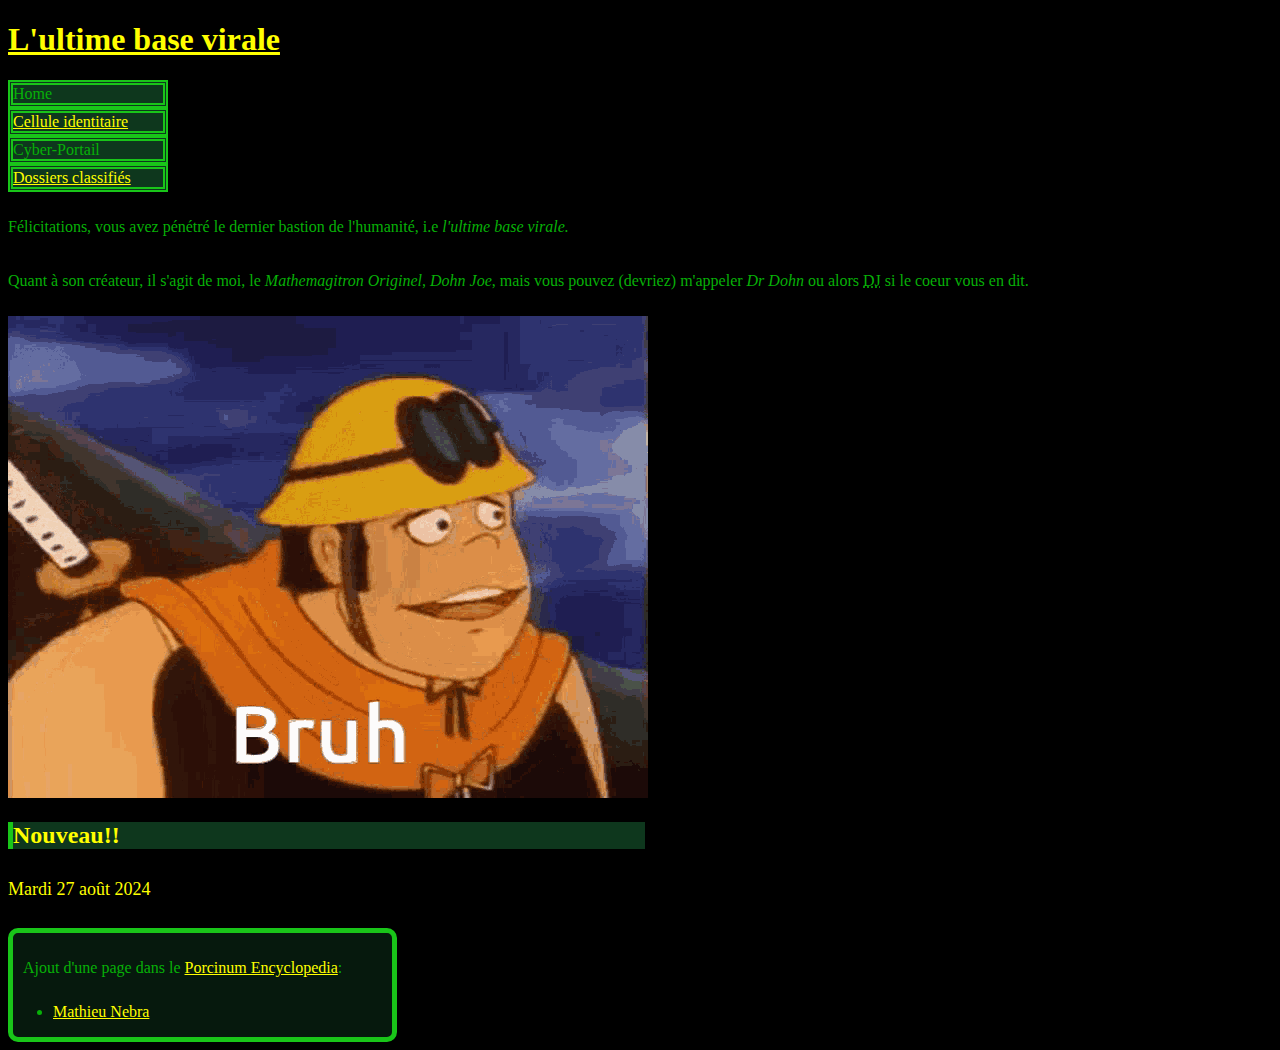
<file: index.html>
<!DOCTYPE html>
<html lang="en">
<head>
    <meta charset="UTF-8">
    <meta name="viewport" content="width=device-width, initial-scale=1.0">
    <link rel="stylesheet" href="main.css">
    <link rel="icon" href="icone.ico">
    <title>L'ultime base virale</title>
</head>
<body>
    <header>
        <h1>L'ultime base virale</h1>
    </header>

    <nav>
        <ul id="navbar">
            <li class="navel">Home</li>
            <li class="navel"><a href="cellule_identitaire.html">Cellule identitaire</a></li>
            <li class="navel">Cyber-Portail</li>
            <li class="navel"><a href="dossiers_classifies.html">Dossiers classifiés</a></li>
        </ul>
    </nav>

    <main>
        <article>
            <p>Félicitations, vous avez pénétré le dernier bastion de l'humanité, i.e <em>l'ultime base virale.</em></p>
            <p>Quant à son créateur, il s'agit de moi, le <em>Mathemagitron Originel</em>, <em>Dohn Joe</em>, mais vous pouvez (devriez) m'appeler <em>Dr Dohn</em>
            ou alors <abbr title="Dohn Joe">DJ</abbr> si le coeur vous en dit.</p>
        </article>

        <img src="img/musashi-tomoe-getter-robo.gif">
        <h2>Nouveau!!</h2>
        <time datetime="2024-08-27"><p>Mardi 27 août 2024</p></time>
        <div class="box">
            <p>Ajout d'une page dans le <a href="porcinum_encyclopedia.html">Porcinum Encyclopedia</a>:</p>
            <ul>
                <li><a href="mathieu-nebra.html">Mathieu Nebra</a></li>
            </ul>
        </div>
    </main>
</body>
</html>
</file>
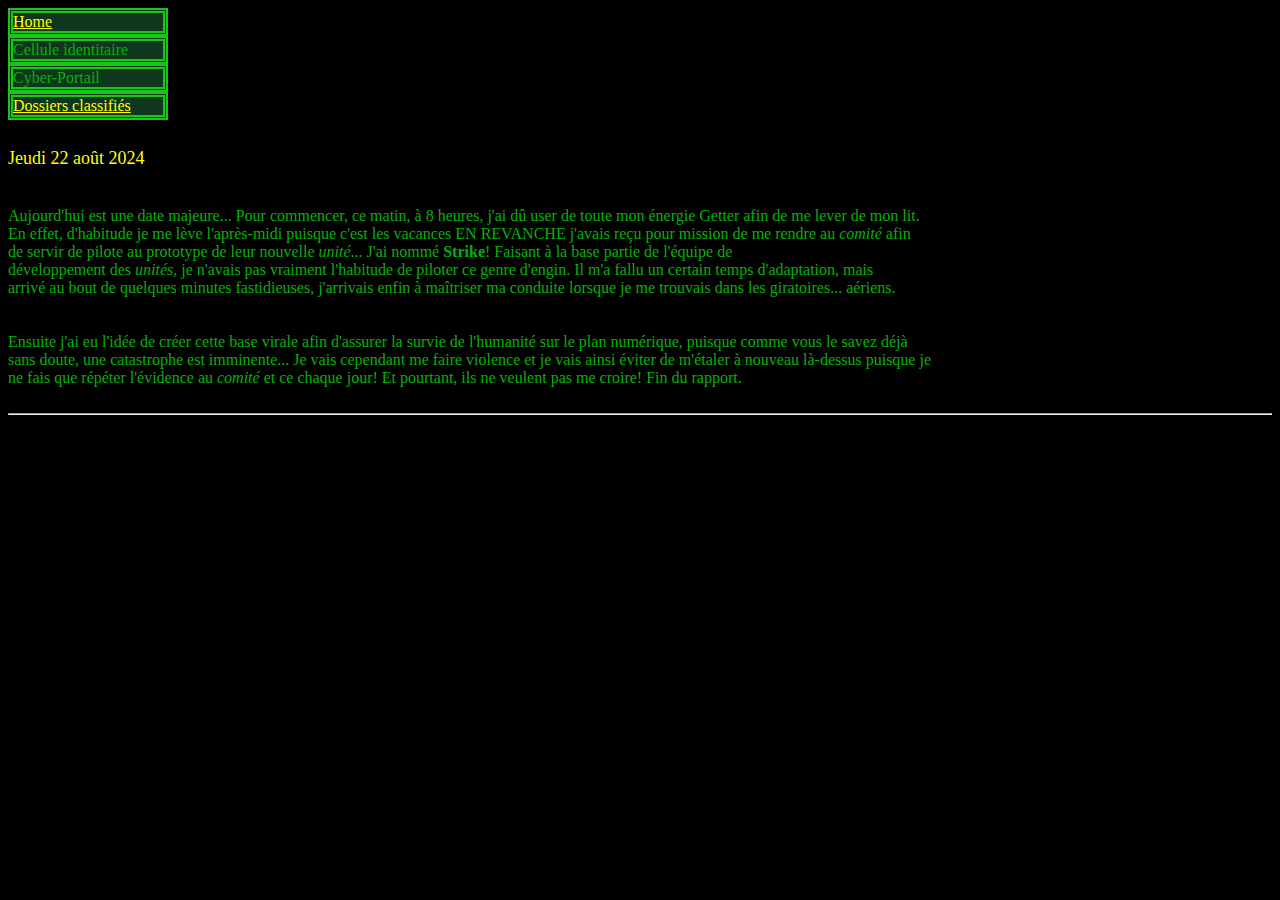
<file: journal.html>
<!DOCTYPE html>
<html lang="en">
<head>
    <meta charset="UTF-8">
    <meta name="viewport" content="width=device-width, initial-scale=1.0">
    <link rel="stylesheet" href="main.css">
    <title>Cellule Identitaire</title>
</head>
<body>
    <nav>
        <ul id="navbar">
            <li class="navel"><a href="index.html">Home</a></li>
            <li class="navel">Cellule identitaire</li>
            <li class="navel">Cyber-Portail</li>
            <li class="navel"><a href="dossiers_classifies.html">Dossiers classifiés</a></li>
        </ul>
    </nav>

    <main>
        <article>
            <time datetime="2024-08-22"><p>Jeudi 22 août 2024</p></time>
            <p>Aujourd'hui est une date majeure... Pour commencer, ce matin, à 8 heures, j'ai dû user de toute mon énergie Getter afin de me lever de mon lit.</br>
            En effet, d'habitude je me lève l'après-midi puisque c'est les vacances EN REVANCHE j'avais reçu pour mission de me rendre au <em>comité</em> afin</br>
            de servir de pilote au prototype de leur nouvelle <em>unité</em>... J'ai nommé <strong>Strike</strong>! Faisant à la base partie de l'équipe de</br>
            développement des <em>unités</em>, je n'avais pas vraiment l'habitude de piloter ce genre d'engin. Il m'a fallu un certain temps d'adaptation, mais</br>
            arrivé au bout de quelques minutes fastidieuses, j'arrivais enfin à maîtriser ma conduite lorsque je me trouvais dans les giratoires... aériens.
            </p>

            <p>Ensuite j'ai eu l'idée de créer cette base virale afin d'assurer la survie de l'humanité sur le plan numérique, puisque comme vous le savez déjà</br>
            sans doute, une catastrophe est imminente... Je vais cependant me faire violence et je vais ainsi éviter de m'étaler à nouveau là-dessus puisque je</br>
            ne fais que répéter l'évidence au <em>comité</em> et ce chaque jour! Et pourtant, ils ne veulent pas me croire! Fin du rapport.  
            </p>
            <hr>
        </article>
</body>
</html>
</file>
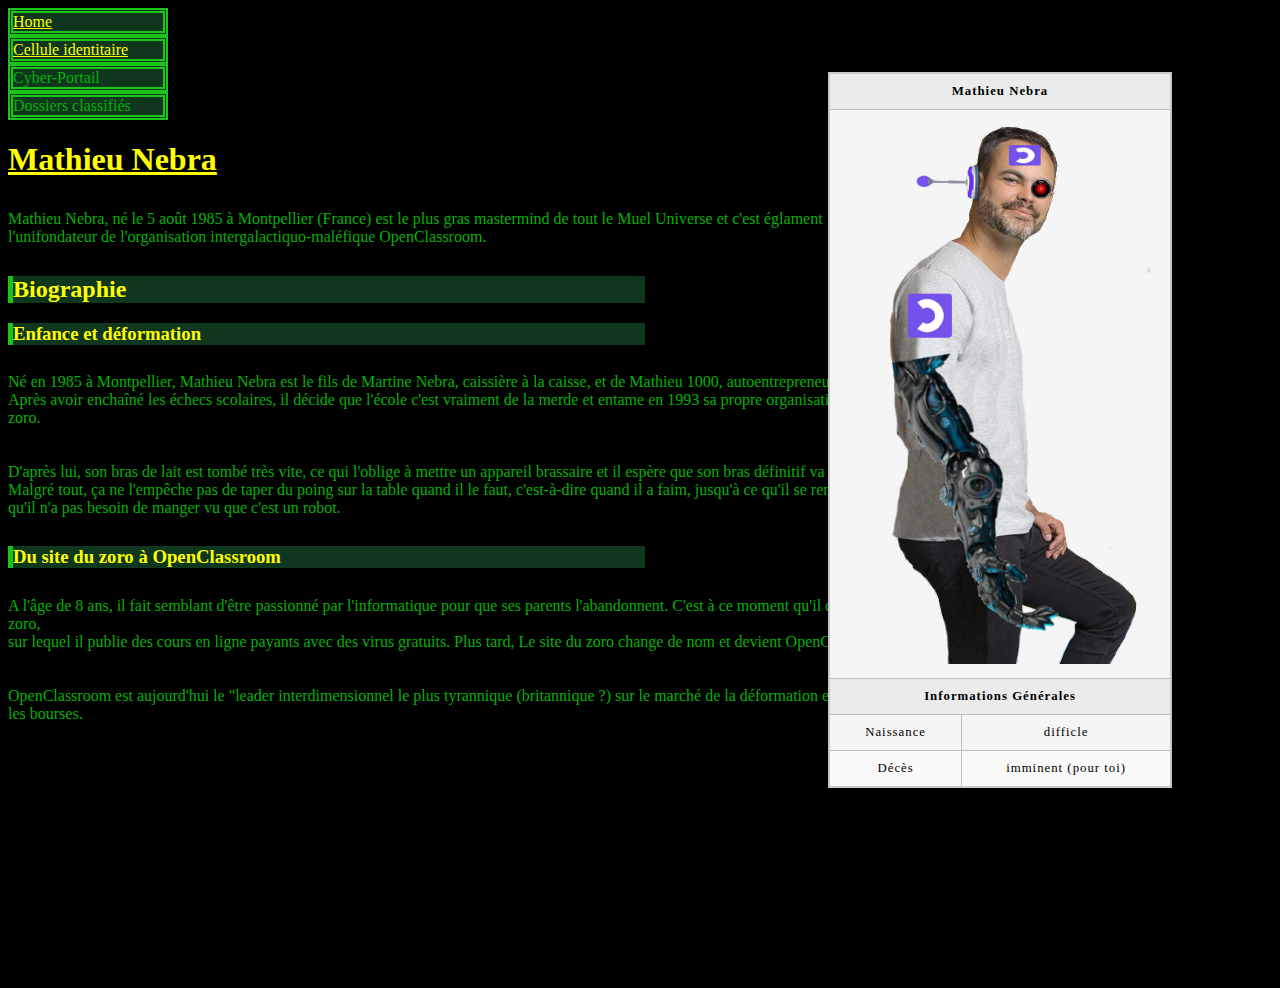
<file: mathieu-nebra.html>
<!DOCTYPE html>
<html lang="en">
<head>
    <meta charset="UTF-8">
    <meta name="viewport" content="width=device-width, initial-scale=1.0">
    <link rel="stylesheet" href="main.css">
    <title>Dossiers Classifiés</title>
</head>
<body>
    <nav>
        <ul id="navbar">
            <li class="navel"><a href="index.html">Home</a></li>
            <li class="navel"><a href="cellule_identitaire.html">Cellule identitaire</a></li>
            <li class="navel">Cyber-Portail</li>
            <li class="navel">Dossiers classifiés</li>
        </ul>
    </nav>

    <main>
        <h1>Mathieu Nebra</h1>
        <p>
            Mathieu Nebra, né le 5 août 1985 à Montpellier (France) est le plus gras mastermind de tout le Muel Universe et c'est églament<br/>
            l'unifondateur de l'organisation intergalactiquo-maléfique OpenClassroom.
        </p>

        <table id="gallery">
            <thead>
                <tr>
                <th colspan="2" scope="col">Mathieu Nebra</th>
                </tr>
            </thead>
            <tr><td colspan="2"><img src="img/mathieu-nebra.png"></td></tr>
            <tr><th colspan="2" scope="col">Informations Générales</th></tr>
            <tr>
                <td>Naissance</td>
                <td>difficle</td>
            </tr>
            <tr>
                <td>Décès</td>
                <td>imminent (pour toi)</td>
            </tr>
        </table>

        <h2>Biographie</h2>

        <h3>Enfance et déformation</h3>
        <p>
            Né en 1985 à Montpellier, Mathieu Nebra est le fils de Martine Nebra, caissière à la caisse, et de Mathieu 1000, autoentrepreneur manuel.<br/>
            Après avoir enchaîné les échecs scolaires, il décide que l'école c'est vraiment de la merde et entame en 1993 sa propre organisation, Le site du zoro.
        </p>

        <p>
            D'après lui, son bras de lait est tombé très vite, ce qui l'oblige à mettre un appareil brassaire et il espère que son bras définitif va pousser.<br/>
            Malgré tout, ça ne l'empêche pas de taper du poing sur la table quand il le faut, c'est-à-dire quand il a faim, jusqu'à ce qu'il se rende compte<br/>
            qu'il n'a pas besoin de manger vu que c'est un robot.
        </p>

        <h3>Du site du zoro à OpenClassroom</h3>
        <p>
            A l'âge de 8 ans, il fait semblant d'être passionné par l'informatique pour que ses parents l'abandonnent.  C'est à ce moment qu'il crée Le site du zoro,<br/>
            sur lequel il publie des cours en ligne payants avec des virus gratuits. Plus tard, Le site du zoro change de nom et devient OpenClassroom.
        </p>

        <p>
            OpenClassroom est aujourd'hui le "leader interdimensionnel le plus tyrannique (britannique ?) sur le marché de la déformation en ligne" selon les bourses.
        </p>


    </main>
    
</body>
</html>
</file>
<file: main.css>
body
{
    background-color:black;
}

h1, h2, h3, p, li
{
    color:rgb(7, 176, 7);
}

a
{
  color:yellow;
}

#navbar {
  list-style-type: none;
  margin: 0;
  padding: 0;
  width: 100px;
}

.navel{
  display: block;
  width: 150px;
  background-color:rgb(14, 55, 29);
  border: 5px;
  border-color:rgb(25, 197, 25);
  border-style: double;
}

.navel:hover {
  background-color: #555;
  color: white;
}

table {
    border-collapse: collapse;
    border: 2px solid rgb(200,200,200);
    letter-spacing: 1px;
    font-size: 0.8rem;
  }
  
  td, th {
    border: 1px solid rgb(190,190,190);
    padding: 10px 20px;
  }
  
  th {
    background-color: rgb(235,235,235);
  }
  
  td {
    text-align: center;
  }
  
  tr:nth-child(even) td {
    background-color: rgb(250,250,250);
  }
  
  tr:nth-child(odd) td {
    background-color: rgb(245,245,245);
  }
  
  caption {
    padding: 10px;
  }

  /*Pour le wiki*/
  #gallery
  {
    position: relative;
    float:right;
    right:100px;
    bottom:200px;
  }

  h1
  {
  color:yellow;
  text-decoration: underline;
  }

  h2, h3
  {
    color:yellow;
    width: 50%;
    background-color:rgb(14, 55, 29);
    border: 5px;
    border-color:rgb(25, 197, 25);
    border-left-style: solid;
    border-right: 10px;
  }

  p
  {
    padding-top:10px;
    padding-bottom:10px;
  }

/*Boites qui affichent updates*/
.box
{
  width:30%;
  border: 5px;
  background-color:rgb(6, 25, 13);
  border-color:rgb(25, 197, 25);
  border-style: solid;
  border-radius: 10px;
}

.box p
{
  position: relative;
  left: 10px;
}

/*Les dates*/
time p
{
  color:yellow;
  font-size:large;
}
</file>
